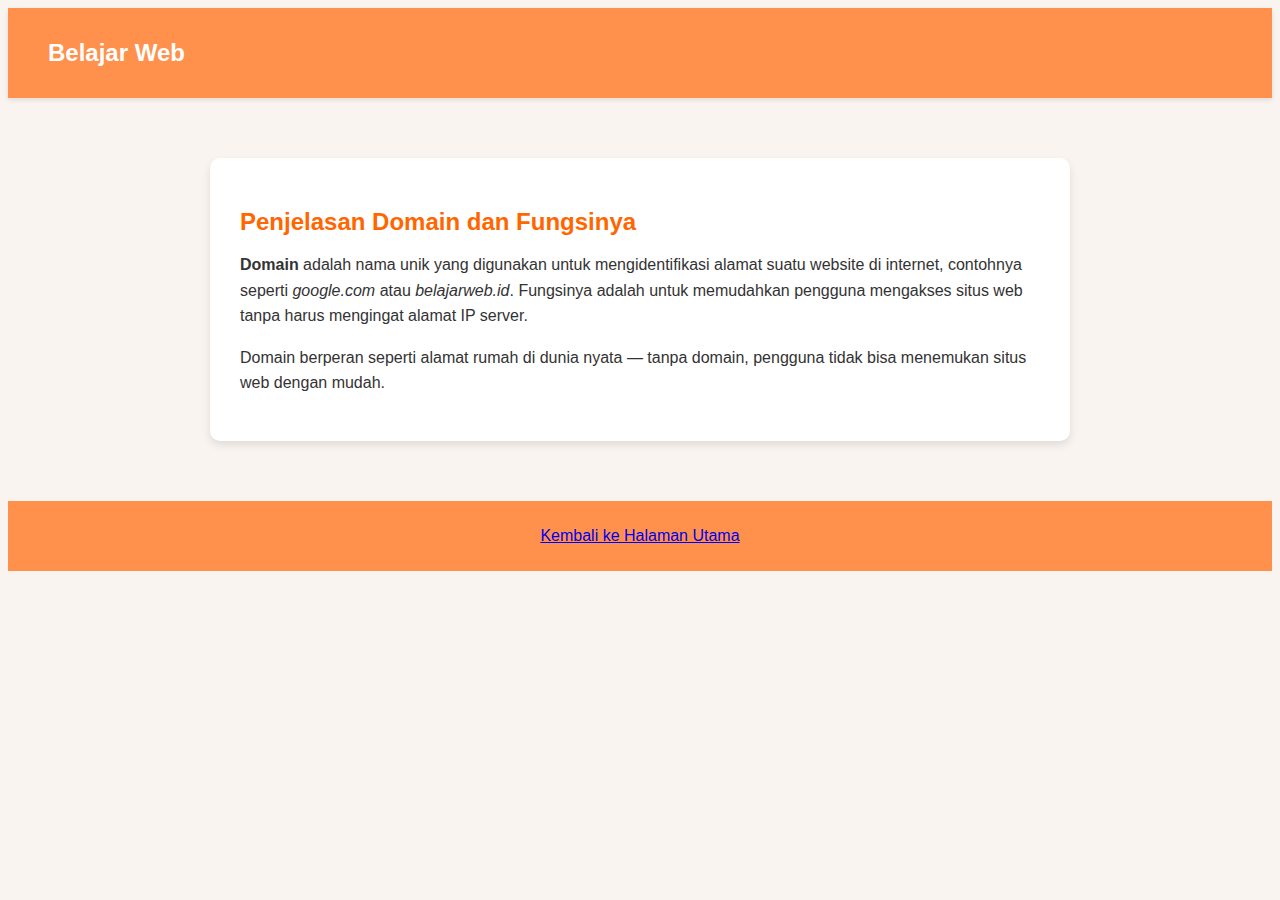
<file: domain (2).html>
<!DOCTYPE html>
<html lang="id">
<head>
    <meta charset="UTF-8">
    <meta name="viewport" content="width=device-width, initial-scale=1.0">
    <title>Penjelasan Domain</title>
    <link rel="stylesheet" href="style.css">
</head>
<body>
    <nav class="navbar">
        <h1 class="logo">Belajar Web</h1>
    </nav>

    <main class="content">
        <h2>Penjelasan Domain dan Fungsinya</h2>
        <p>
            <strong>Domain</strong> adalah nama unik yang digunakan untuk mengidentifikasi alamat suatu website di internet, contohnya seperti <em>google.com</em> atau <em>belajarweb.id</em>.
            Fungsinya adalah untuk memudahkan pengguna mengakses situs web tanpa harus mengingat alamat IP server.
        </p>
        <p>
            Domain berperan seperti alamat rumah di dunia nyata — tanpa domain, pengguna tidak bisa menemukan situs web dengan mudah.
        </p>
    </main>

    <footer>
        <p><a href="index.html">Kembali ke Halaman Utama</a></p>
    </footer>
</body>

</html>
</file>
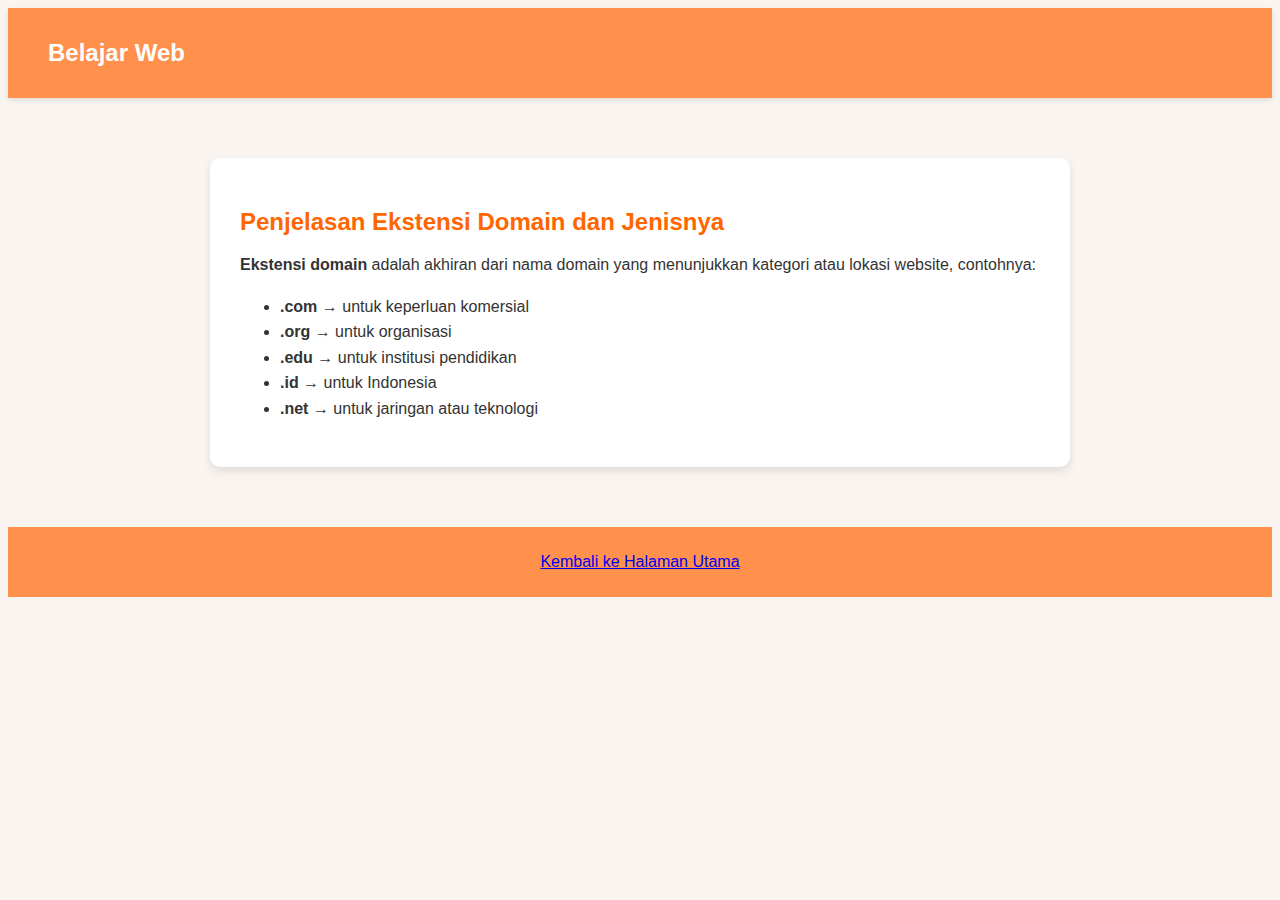
<file: ekstensi (1).html>
<!DOCTYPE html>
<html lang="id">
<head>
    <meta charset="UTF-8">
    <meta name="viewport" content="width=device-width, initial-scale=1.0">
    <title>Ekstensi Domain</title>
    <link rel="stylesheet" href="style.css">
</head>
<body>
    <nav class="navbar">
        <h1 class="logo">Belajar Web</h1>
    </nav>

    <main class="content">
        <h2>Penjelasan Ekstensi Domain dan Jenisnya</h2>
        <p>
            <strong>Ekstensi domain</strong> adalah akhiran dari nama domain yang menunjukkan kategori atau lokasi website, contohnya:
        </p>
        <ul>
            <li><b>.com</b> → untuk keperluan komersial</li>
            <li><b>.org</b> → untuk organisasi</li>
            <li><b>.edu</b> → untuk institusi pendidikan</li>
            <li><b>.id</b> → untuk Indonesia</li>
            <li><b>.net</b> → untuk jaringan atau teknologi</li>
        </ul>
    </main>

    <footer>
        <p><a href="index.html">Kembali ke Halaman Utama</a></p>
    </footer>
</body>

</html>
</file>
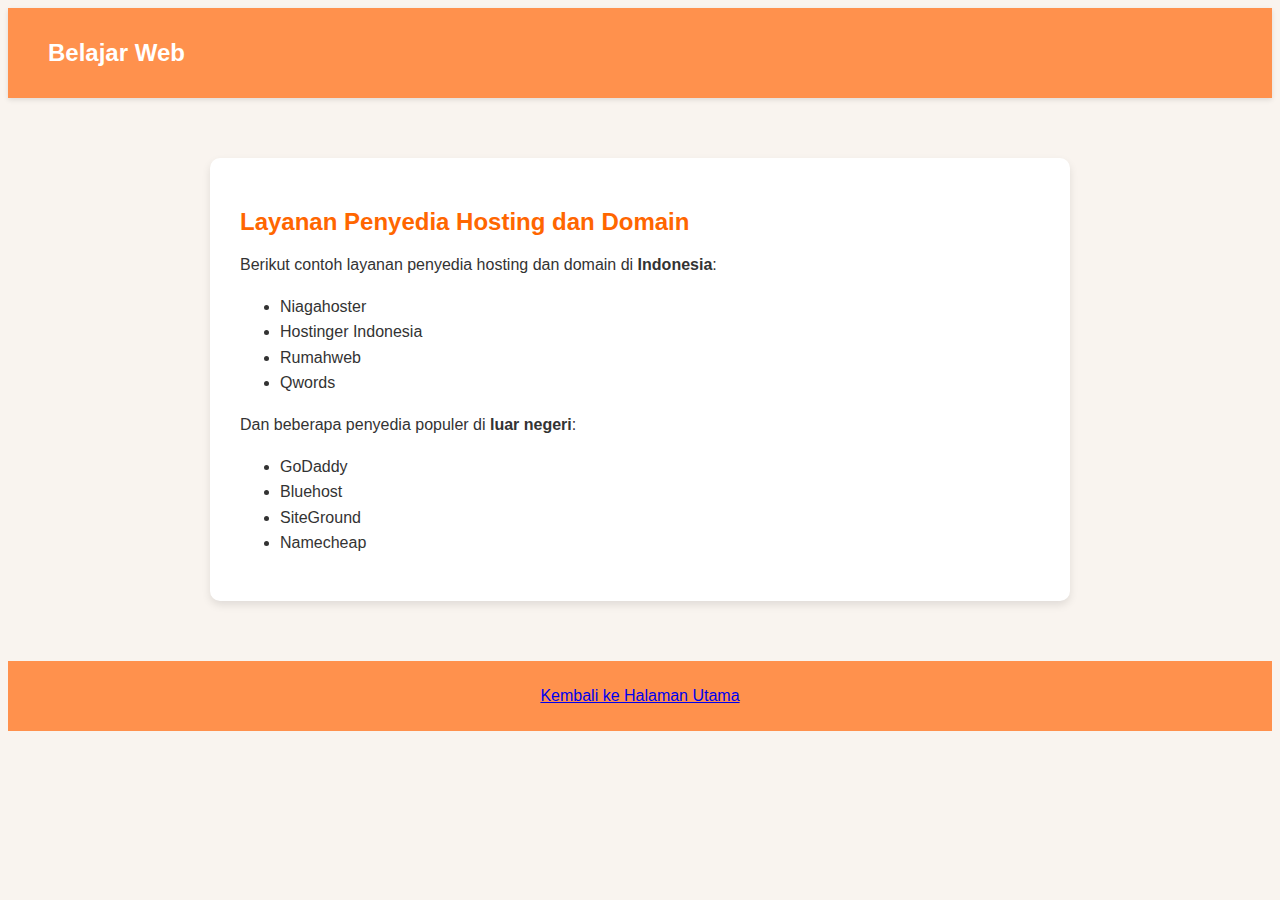
<file: layanan.html>
<!DOCTYPE html>
<html lang="id">
<head>
    <meta charset="UTF-8">
    <meta name="viewport" content="width=device-width, initial-scale=1.0">
    <title>Penyedia Hosting & Domain</title>
    <link rel="stylesheet" href="style.css">
</head>
<body>
    <nav class="navbar">
        <h1 class="logo">Belajar Web</h1>
    </nav>

    <main class="content">
        <h2>Layanan Penyedia Hosting dan Domain</h2>
        <p>
            Berikut contoh layanan penyedia hosting dan domain di <strong>Indonesia</strong>:
        </p>
        <ul>
            <li>Niagahoster</li>
            <li>Hostinger Indonesia</li>
            <li>Rumahweb</li>
            <li>Qwords</li>
        </ul>
        <p>
            Dan beberapa penyedia populer di <strong>luar negeri</strong>:
        </p>
        <ul>
            <li>GoDaddy</li>
            <li>Bluehost</li>
            <li>SiteGround</li>
            <li>Namecheap</li>
        </ul>
    </main>

    <footer>
        <p><a href="index.html">Kembali ke Halaman Utama</a></p>
    </footer>
</body>

</html>
</file>
<file: style.css>
{
    margin: 0;
    padding: 0;
    box-sizing: border-box;
}

body {
    font-family: "Poppins", sans-serif;
    background-color: #f9f4ef;
    color: #333;
}

/* Navbar */
.navbar {
    background-color: #ff914d;
    color: white;
    display: flex;
    justify-content: space-between;
    align-items: center;
    padding: 15px 40px;
    box-shadow: 0 2px 5px rgba(0,0,0,0.1);
}

.logo {
    font-size: 24px;
    font-weight: bold;
}

.menu {
    list-style: none;
    display: flex;
    gap: 25px;
}

.menu li a {
    color: white;
    text-decoration: none;
    font-weight: bold;
    transition: all 0.3s;
}

.menu li a:hover {
    color: #222;
}

/* Halaman utama */
.home {
    text-align: center;
    padding: 80px 20px;
}

.home h2 {
    font-size: 28px;
    color: #ff6600;
    margin-bottom: 20px;
}

/* Konten artikel */
.content {
    max-width: 800px;
    margin: 60px auto;
    background-color: white;
    padding: 30px;
    border-radius: 10px;
    box-shadow: 0 4px 8px rgba(0,0,0,0.1);
}

.content h2 {
    color: #ff6600;
    margin-bottom: 15px;
}

.content p, .content ul {
    margin-bottom: 15px;
    line-height: 1.6;
}

/* Footer */
footer {
    background-color: #ff914d;
    color: white;
    text-align: center;
    padding: 10px;
    margin-top: 40px;
}
</file>
